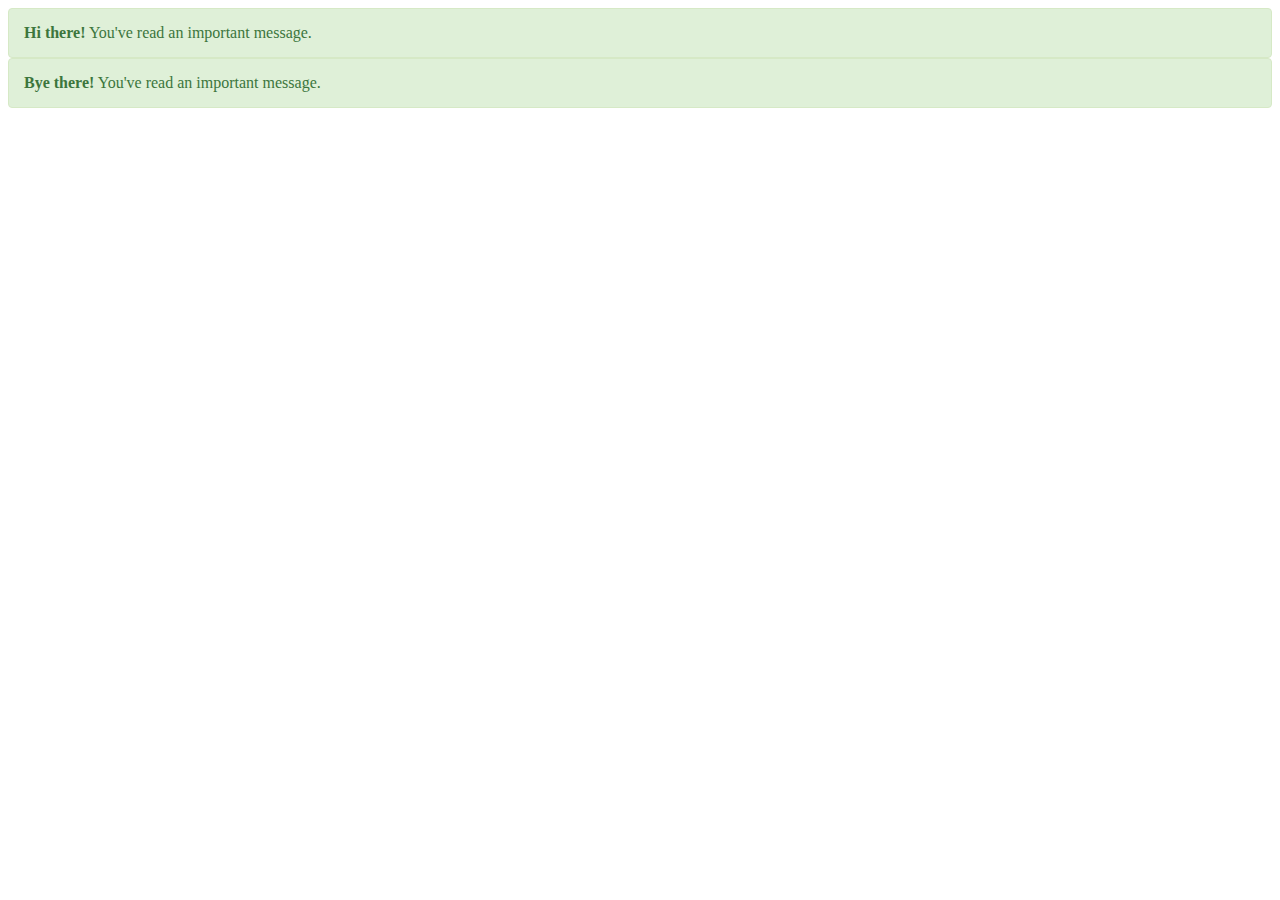
<file: scratchpad.html>
<!DOCTYPE html>
<html lang="en">
  <head>
    <meta charset="UTF-8" />
    <meta name="viewport" content="width=device-width, initial-scale=1.0" />
    <title>Document</title>
  </head>
  <body>
    <style>
      .alert {
        padding: 15px;
        border: 1px solid #d6e9c6;
        border-radius: 4px;
        color: #3c763d;
        background-color: #dff0d8;
      }
    </style>

    <div class="alert" id="div">
      <strong>Hi there!</strong> You've read an important message.
    </div>

    <script>
      let div2 = div.cloneNode(true); // clone the message
      div2.querySelector('strong').innerHTML = 'Bye there!'; // change the clone

      div.after(div2); // show the clone after the existing div

      let computedStyle = getComputedStyle(div2);
      console.log(computedStyle.padding);
    </script>
  </body>
</html>
</file>
